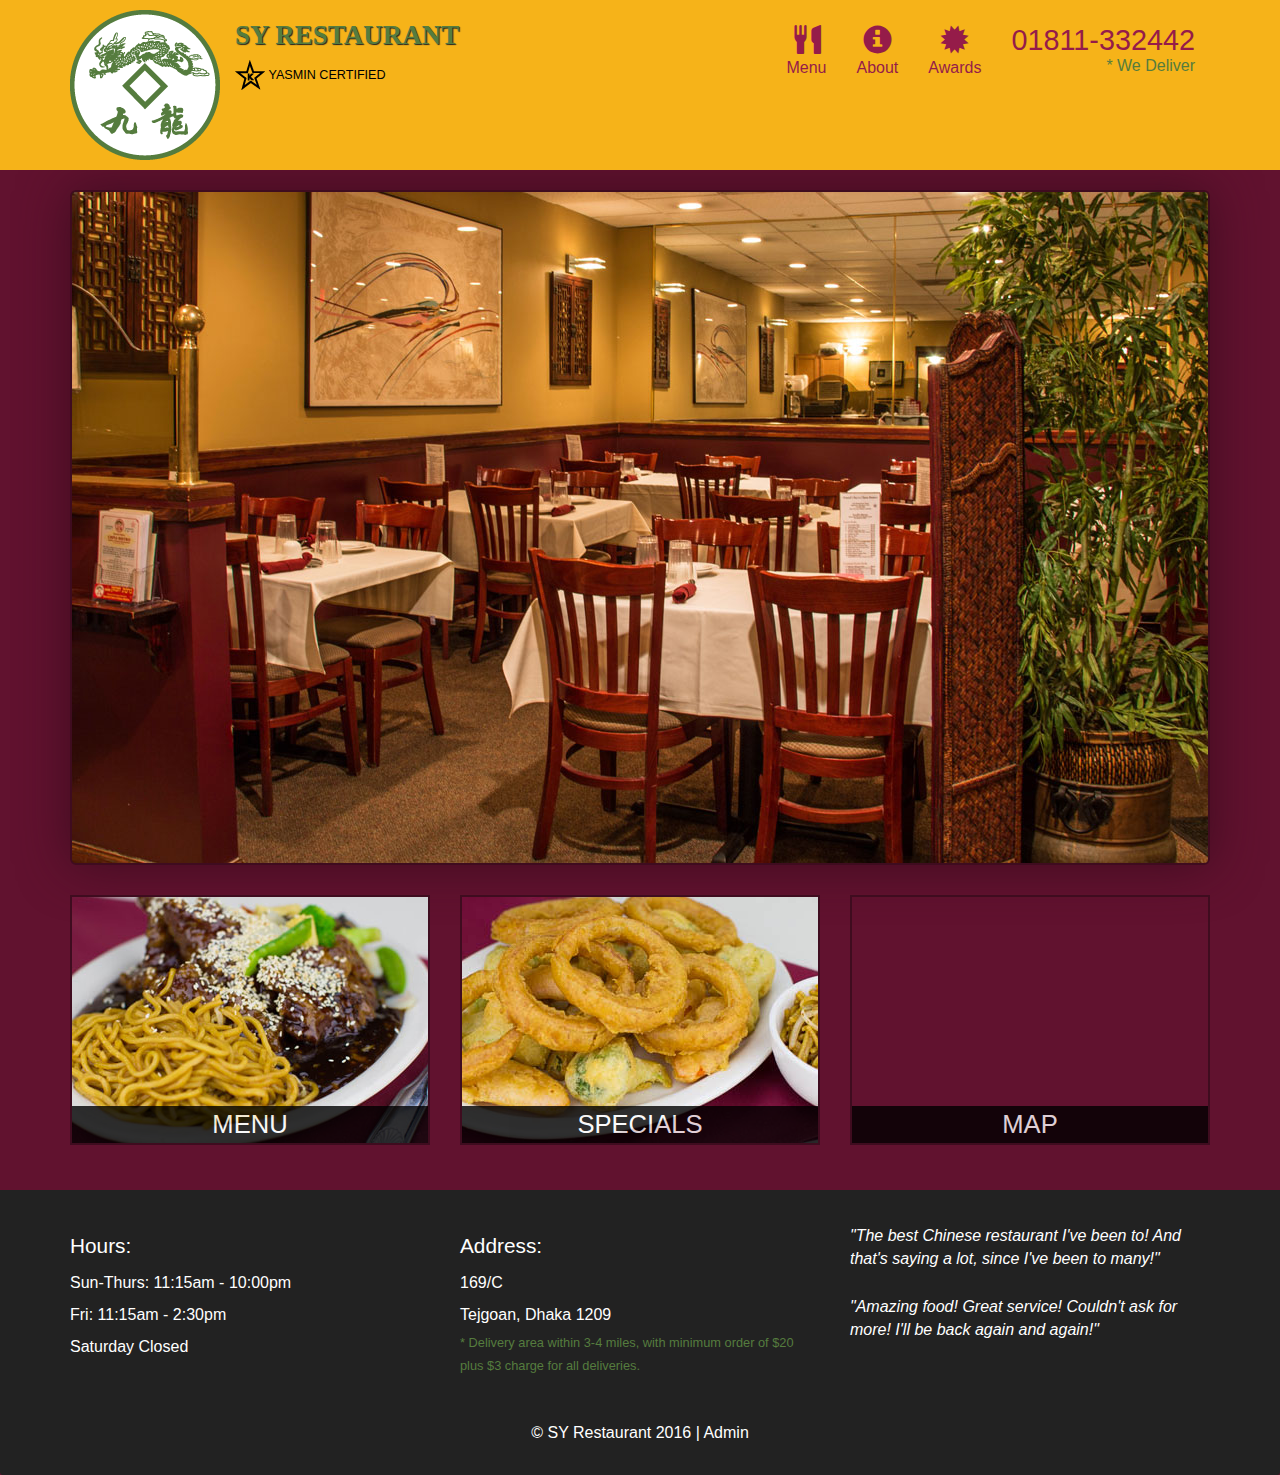
<file: index.html>
<!DOCTYPE html>
<html>

<head>
    <meta charset="utf-8">
    <meta http-equiv="X-UA-Compatible" content="IE=edge">
    <meta name="viewport" content="width=device-width, initial-scale=1">
    <link rel="icon" href="images/restaurant-logo-favicon.png" type="image/png" sizes="16x16">
    <title>SY Restaurant</title>

    <!-- CSS library and custom -->
    <link rel="stylesheet" type="text/css" href="lib/css/bootstrap.min.css">
    <link rel="stylesheet" type="text/css" href="css/restaurant.css">
    <link rel="stylesheet" type="text/css" href="css/common.css">
    <!-- <link href="https://fonts.googleapis.com/css?family=Oxygen" rel="stylesheet"> -->
</head>

<body ng-app="restaurant" ng-strict-di>

    <!-- FIXED POSITION LOADING INDICATOR -->
    <loading class="loading-indicator"></loading>


    <!-- START OF HEADER -->
    <header>
        <nav id="header-nav" class="navbar navbar-default">
            <div class="container">
                <div class="navbar-header">
                    <a href="index.html" class="pull-left visible-md visible-lg">
                        <div id="logo-img" alt="Logo image"></div>
                    </a>

                    <div class="navbar-brand">
                        <a href="index.html">
                            <h1>SY Restaurant</h1>
                        </a>
                        <p>
                            <img src="images/star-k-logo.png" alt="yasmin certification">
                            <span>Yasmin Certified</span>
                        </p>
                    </div>

                    <button id="navbarToggle" type="button" class="navbar-toggle collapsed" data-toggle="collapse" data-target="#collapsable-nav" aria-expanded="false">
                       <span class="sr-only">Toggle navigation</span>
                       <span class="icon-bar"></span>
                       <span class="icon-bar"></span>
                       <span class="icon-bar"></span>
                    </button>
                </div>

                <div id="collapsable-nav" class="collapse navbar-collapse">
                    <ul id="nav-list" class="nav navbar-nav navbar-right">
                        <li id="navHomeButton" class="visible-xs">
                            <a href="index.html">
                                <span class="glyphicon glyphicon-home"></span> Home</a>
                        </li>
                        <li id="navMenuButton" ui-sref-active="active">
                            <a ui-sref="public.menu">
                                <span class="glyphicon glyphicon-cutlery"></span>
                                <br class="hidden-xs"> Menu
                            </a>
                        </li>
                        <li>
                            <a href="#">
                                <span class="glyphicon glyphicon-info-sign"></span>
                                <br class="hidden-xs"> About
                            </a>
                        </li>
                        <li>
                            <a href="#">
                                <span class="glyphicon glyphicon-certificate"></span><br class="hidden-xs"> Awards</a>
                        </li>
                        <li id="phone" class="hidden-xs">
                            <a href="tel:+880-1811-332442">
                                <span>01811-332442</span></a>
                            <div>* We Deliver</div>
                        </li>
                    </ul>
                    <!-- #nav-list -->
                </div>
                <!-- .collapse .navbar-collapse -->
            </div>
            <!-- .container -->
        </nav>
        <!-- #header-nav -->
    </header>
    <!-- END OF HEADER -->

    <!-- START OF SPECIAL NOTE FOR SMALL SCREEN -->
    <div id="call-btn" class="visible-xs">
        <a class="btn" href="tel:+880-1811-332442">
            <span class="glyphicon glyphicon-earphone"></span> 880-1811-332442
        </a>
    </div>

    <div id="xs-deliver" class="text-center visible-xs">
        * We Deliver
    </div>
    <!-- END OF SPECIAL NOTE FOR SMALL SCREEN -->

    <!-- START OF MAIN CONTENT -->
    <ui-view>
        <div class="text-center initial-loading">
            <h2>Loading Site......</h2>
        </div>
    </ui-view>
    <!-- END OF MAIN CONTENT-->


    <!-- START OF FOOTER -->
    <footer class="panel-footer">
        <div class="container">
            <div class="row">
                <section id="hours" class="col-sm-4">
                    <span>Hours:</span><br> Sun-Thurs: 11:15am - 10:00pm<br> Fri: 11:15am - 2:30pm<br> Saturday Closed
                    <hr class="visible-xs">
                </section>

                <section id="address" class="col-sm-4">
                    <span>Address:</span><br> 169/C<br> Tejgoan, Dhaka 1209
                    <p>* Delivery area within 3-4 miles, with minimum order of $20 plus $3 charge for all deliveries.</p>
                    <hr class="visible-xs">
                </section>

                <section id="testimonials" class="col-sm-4">
                    <p>"The best Chinese restaurant I've been to! And that's saying a lot, since I've been to many!"</p>
                    <p>"Amazing food! Great service! Couldn't ask for more! I'll be back again and again!"</p>
                </section>

            </div>

            <div class="text-center">
                &copy; SY Restaurant 2016 |
                <a ui-sref="admin.auth">Admin</a>
            </div>
        </div>
    </footer>
    <!-- END OF FOOTER -->

    <!-- START LIB -->
    <script type="text/javascript" src="lib/js/jquery-3.2.0.min.js"></script>
    <script type="text/javascript" src="lib/js/bootstrap.min.js"></script>
    <script type="text/javascript" src="lib/js/angular.min.js"></script>
    <script type="text/javascript" src="lib/js/angular-ui-router.min.js"></script>
    <!-- END LIB -->

    <!--START MODULE SECTION -->
    <script type="text/javascript" src="src/restaurant.module.js"></script>
    <script type="text/javascript" src="src/public/public.module.js"></script>
    <script type="text/javascript" src="src/common/common.module.js"></script>

    <!--START INTERCEPTOR SECTION -->
    <script type="text/javascript" src="src/common/loading/loading.interceptor.js"></script>

    <!--START COMPONENT SECTION -->
    <script type="text/javascript" src="src/common/loading/loading.component.js"></script>
    <script type="text/javascript" src="src/public/menuCategory/menuCategory.component.js"></script>
    <script type="text/javascript" src="src/public/menuItem/menuItem.component.js"></script>

    <!--START ROUTES SECTION -->
    <script type="text/javascript" src="src/public/public.routes.js"></script>

    <!--START SERVICE SECTION -->
    <script type="text/javascript" src="src/common/menu.service.js"></script>

    <!--START CONTROLLER SECTION -->
    <script type="text/javascript" src="src/public/menu/menu.controller.js"></script>
    <script type="text/javascript" src="src/public/menuItems/menuItems.controller.js"></script>


</body>

</html>
</file>
<file: css/restaurant.css>
body {
    font-size: 16px;
    color: #fff;
    background-color: #61122f;
    font-family: 'Oxygen', sans-serif;
}

.initial-loading {
    margin-top: 60px;
}


/** HEADER **/

#header-nav {
    background-color: #f6b319;
    border-radius: 0;
    border: 0;
}

#logo-img {
    background: url('../images/restaurant-logo_large.png') no-repeat;
    width: 150px;
    height: 150px;
    margin: 10px 15px 10px 0;
}

.navbar-brand {
    padding-top: 25px;
}

.navbar-brand h1 {
    /* Restaurant name */
    font-family: 'Lora', serif;
    color: #557c3e;
    font-size: 1.5em;
    text-transform: uppercase;
    font-weight: bold;
    text-shadow: 1px 1px 1px #222;
    margin-top: 0;
    margin-bottom: 0;
    line-height: .75;
}

.navbar-brand a:hover,
.navbar-brand a:focus {
    text-decoration: none;
}

.navbar-brand p {
    /* Kosher cert */
    color: #000;
    text-transform: uppercase;
    font-size: .7em;
    margin-top: 15px;
}

.navbar-brand p span {
    /* Star-K */
    vertical-align: middle;
}

#nav-list {
    margin-top: 10px;
}

#nav-list a {
    color: #951C49;
    text-align: center;
}

#nav-list a:hover {
    background: #E7E7E7;
}

#nav-list a span {
    font-size: 1.8em;
}

#phone {
    margin-top: 5px;
}

#phone a {
    /* Phone number */
    text-align: right;
    padding-bottom: 0;
}

#phone div {
    /* We Deliver */
    color: #557c3e;
    text-align: right;
    padding-right: 15px;
}

.navbar-header button.navbar-toggle,
.navbar-header .icon-bar {
    border: 1px solid #61122f;
}

.navbar-header button.navbar-toggle {
    clear: both;
    margin-top: -30px;
}


/*
header {
    position: fixed;
    width: 100%;
    top: 0;
}*/


/* END HEADER */


/* FOOTER */

.panel-footer {
    margin-top: 30px;
    padding-top: 35px;
    padding-bottom: 30px;
    background-color: #222;
    border-top: 0;
}

.panel-footer div.row {
    margin-bottom: 35px;
}

#hours,
#address {
    line-height: 2;
}

#hours>span,
#address>span {
    font-size: 1.3em;
}

#address p {
    color: #557c3e;
    font-size: .8em;
    line-height: 1.8;
}

#testimonials {
    font-style: italic;
}

#testimonials p:nth-child(2) {
    margin-top: 25px;
}

a[ui-sref="admin.auth"] {
    color: #fff;
}


/* END FOOTER */


/********** Medium devices only **********/

@media (min-width: 992px) and (max-width: 1199px) {
    /* Header */
    #logo-img {
        background: url('../images/restaurant-logo_medium.png') no-repeat;
        width: 100px;
        height: 100px;
        margin: 5px 5px 5px 0;
    }
    /* End Header */
}


/********** Extra small devices only **********/

@media (max-width: 767px) {
    /* Header */
    .navbar-brand {
        padding-top: 10px;
        height: 80px;
    }
    .navbar-brand h1 {
        /* Restaurant name */
        padding-top: 10px;
        font-size: 5vw;
        /* 1vw = 1% of viewport width */
    }
    .navbar-brand p {
        /* Kosher cert */
        font-size: .6em;
        margin-top: 12px;
    }
    .navbar-brand p img {
        /* Star-K */
        height: 20px;
    }
    #collapsable-nav a {
        /* Collapsed nav menu text */
        font-size: 1.2em;
    }
    #collapsable-nav a span {
        /* Collapsed nav menu glyph */
        font-size: 1em;
        margin-right: 5px;
    }
    #call-btn>a {
        font-size: 1.5em;
        display: block;
        margin: 0 20px;
        padding: 10px;
        border: 2px solid #fff;
        background-color: #f6b319;
        color: #951c49;
    }
    #xs-deliver {
        margin-top: 5px;
        font-size: .7em;
        letter-spacing: .1em;
        text-transform: uppercase;
    }
    /* End Header */
    /* Footer */
    .panel-footer section {
        margin-bottom: 30px;
        text-align: center;
    }
    .panel-footer section:nth-child(3) {
        margin-bottom: 0;
        /* margin already exists on the whole row */
    }
    .panel-footer section hr {
        width: 50%;
    }
    /* End Footer */
}


/********** Super extra small devices Only :-) (e.g., iPhone 4) **********/

@media (max-width: 479px) {
    /* Header */
    .navbar-brand h1 {
        /* Restaurant name */
        padding-top: 5px;
        font-size: 6vw;
    }
    /* End Header */
}
</file>
<file: css/common.css>
.loading-indicator {
    display: block;
    width: 70px;
    position: fixed;
    left: 0;
    right: 0;
    margin: 0 auto;
    top: 40%;
    z-index: 100;
    background-color: #FFF;
}

.loading-indicator img {
    width: 70px;
    background-color: #FFF;
}

.ui-view-placeholder {
    margin-top: 60px;
}
</file>
